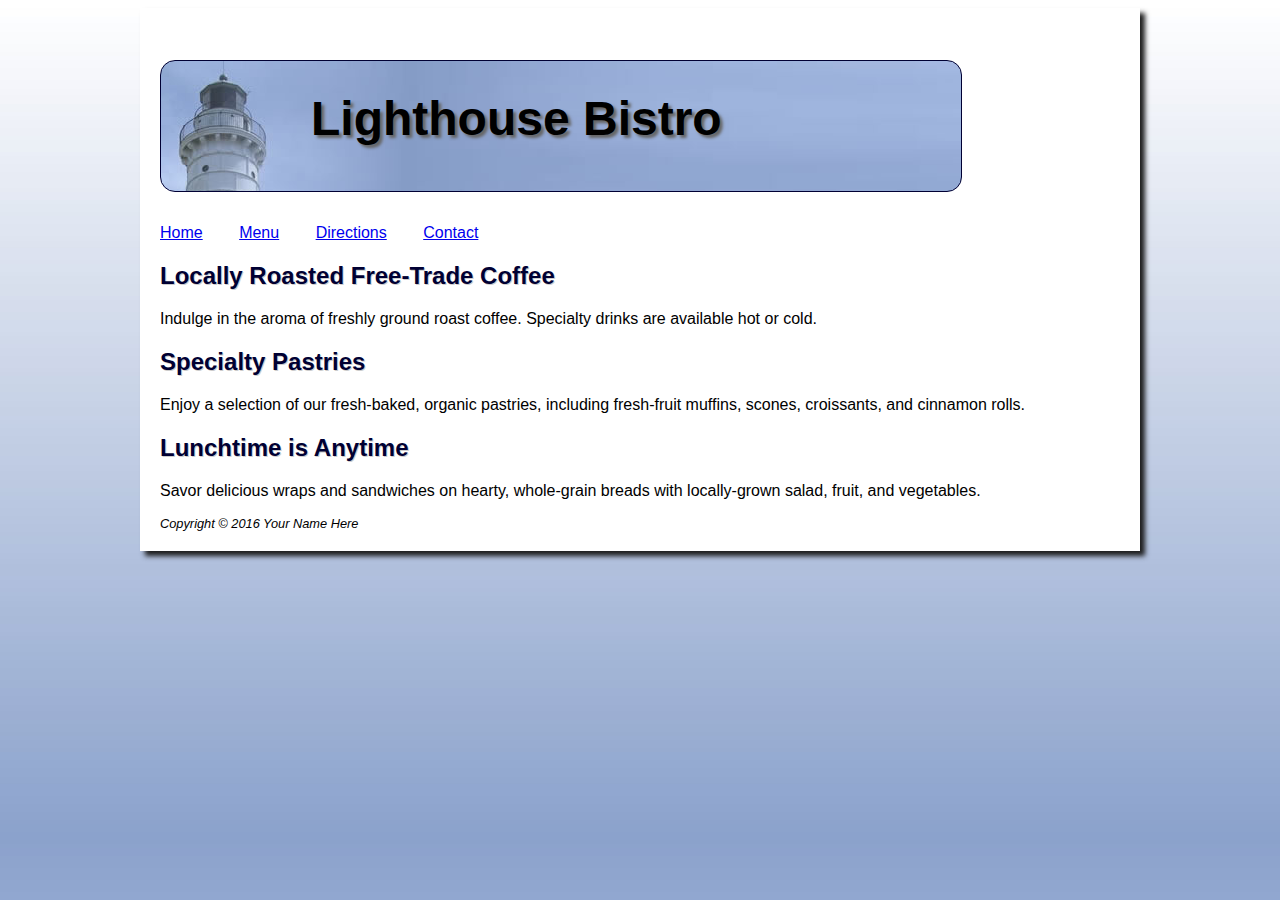
<file: shadowch4/index.html>
<!DOCTYPE html>
<html lang="en">
<head>
<title>Lighthouse Bistro</title>
<meta charset="utf-8">
<style>
#container { background-color: #ffffff;
             padding: 20px;
             width: 80%; min-width: 800px; max-width: 960px;
             margin-right: auto;
             margin-left: auto; 
 	box-shadow: 5px 5px 5px #1e1e1e; }

body {background-image: url(background.jpg);
      font-family: Arial, Verdana, sans-serif;
	  }
h1 { background-image: url(lighthouselogo.jpg);
	text-shadow: 3px 3px 3px #666;
	 background-repeat: no-repeat;
	 height: 100px; width: 650px; font-size: 3em;
     padding-left: 150px; padding-top: 30px;
     border: 1px solid #000033;
     border-radius: 15px; }
h2 { color: #000033; 
	text-shadow: 1px 1px 0 #ccc;
     font-family: arial, sans-serif;
}
nav { word-spacing: 2em; }
footer { font-size: .80em;
          font-style: italic;
}
</style>
</head>
<body>
<div id = "container">
<header>
<h1>Lighthouse Bistro</h1>
</header>
<nav><a href="index.html">Home</a> <a href="menu.html">Menu</a> <a href="directions.html">Directions</a> <a href="contact.html">Contact</a></nav>
<main>
<h2>Locally Roasted Free-Trade Coffee</h2>
<p>Indulge in the aroma of freshly ground roast coffee. Specialty
 drinks are available hot or cold.</p>
<h2>Specialty Pastries</h2>
<p>Enjoy a selection of our fresh-baked, organic pastries, including fresh-fruit muffins, scones, croissants, and cinnamon rolls.</p>
<h2>Lunchtime is Anytime</h2>
<p>Savor delicious wraps and sandwiches on hearty, whole-grain breads with locally-grown salad, fruit, and vegetables. </p>
</main>
<footer>Copyright &copy; 2016 Your Name Here</footer>
</div>
</body>
</html>
</file>
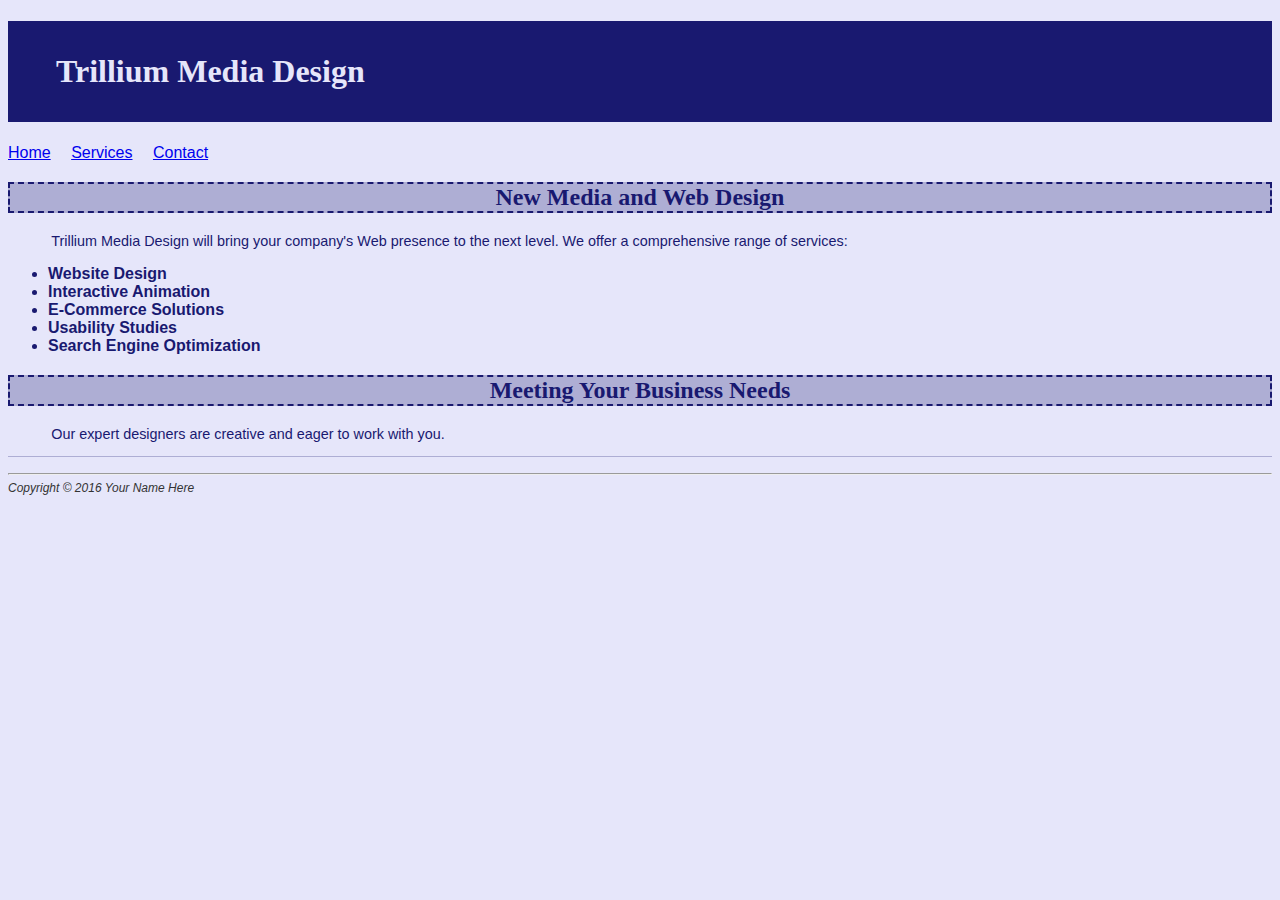
<file: Exercise2.html>
<!DOCTYPE html>
<html lang="en">
<head>
<title>Trillium Media Design</title>
<meta charset="utf-8">
<style>
body { background-color:#E6E6FA;
       color:#191970;
       font-family:Arial, Verdana, sans-serif;
}
header { background-color:#191970;   
       color:#E6E6FA;
       font-family:Georgia, "Times New Roman", serif;
	   text-indent: 1em;
}
nav { word-spacing: 1em; }
h2 { background-color:#AEAED4;
     color:#191970;
     font-family:Georgia, "Times New Roman", serif;
	 text-align: center;
	 border: 2px dashed #191970;
}
p { font-size:.90em;
    text-indent: 3em; 
}
ul {font-weight:bold;
}
footer { font-style: italic;
         font-size: .75em; 
		 border-top: thin solid #aeaed4;
		 padding-top: 10px;
		 color:#333333;
}
h1 {
	padding: 1em;
	}
</style>
</head>
<body>
<header>
 <h1>Trillium Media Design</h1>
</header>
 <nav><a href="index.html">Home</a> <a href="services.html">Services</a> <a href="contact.html">Contact</a></nav>
 <main>
 <h2>New Media and Web Design</h2>
 <p>Trillium Media Design will bring your company&#39;s Web presence to the next level. We offer a comprehensive range of services:  </p>
  <ul>
    <li>Website Design</li>
    <li>Interactive Animation</li>
    <li>E-Commerce Solutions</li>  	
    <li>Usability Studies</li>
    <li>Search Engine Optimization</li>
  </ul>
  <h2>Meeting Your Business Needs</h2>
  <p>Our expert designers are creative and eager to work with you.</p>
  </main>
<footer>
<hr>
Copyright &copy; 2016 Your Name Here
</footer>
</body>
</html>
</file>
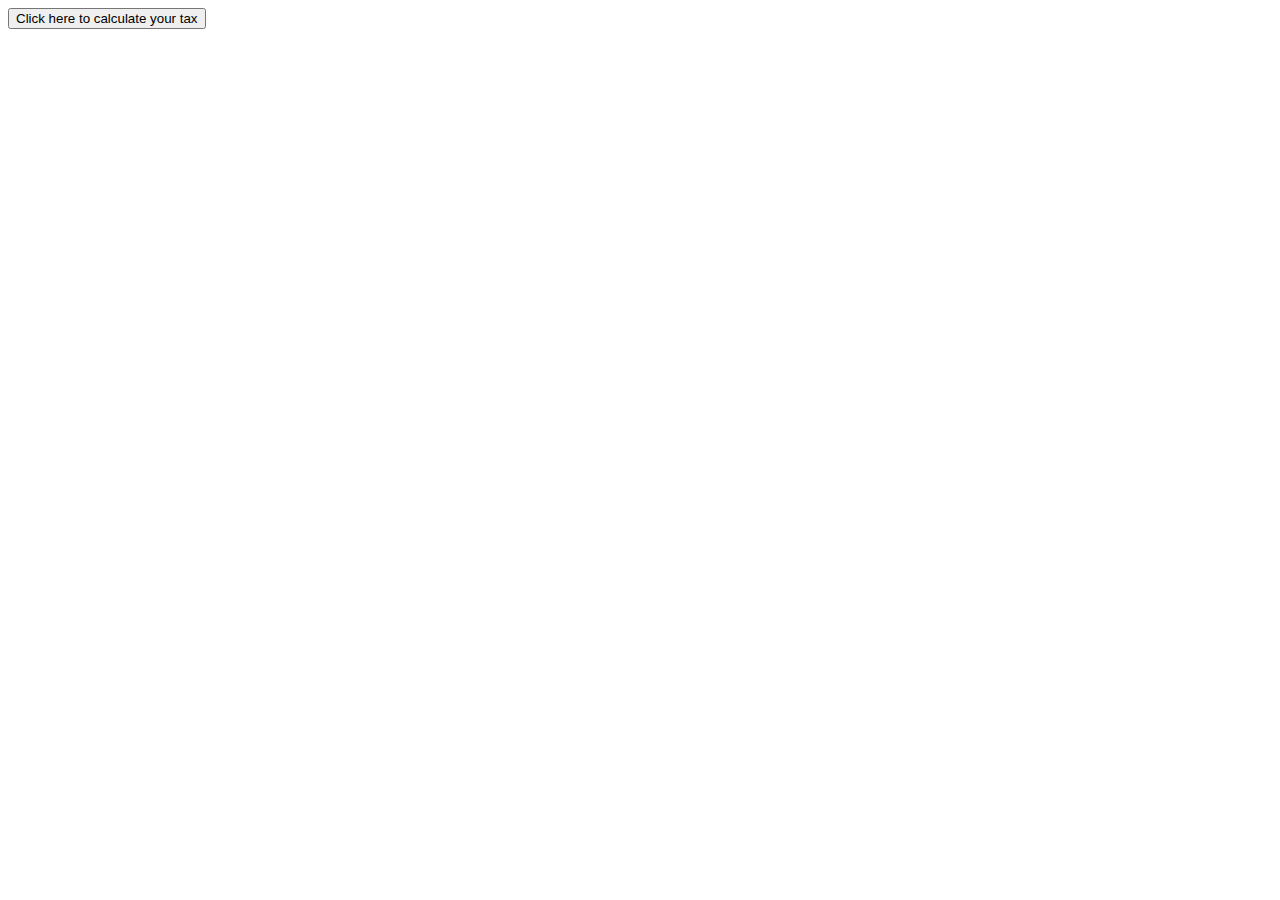
<file: ExerciseTax.html>
<!DOCTYPE html>
	<html lang="en">
		<head>
			<title>Tax Calculator</title>
			<meta charset="utf-8">
			<script>
				function TaxFunction{
					var UserName = prompt("Enter your name:");
					var UserIncome = prompt("Enter your income:");
					var UserTax = (0);
					if UserIncome<60000{
						UserTax = (UserIncome*0.0425)
					}
					else{
						UserTax = (UserIncome*0.06)
					}
					document.write("Your tax is "+UserTax);
				}
			</script>
		</head>
		<body>
			<button type="button" onclick='TaxFunction()';>Click here to calculate your tax</button>
		</body>
	</html>
</file>
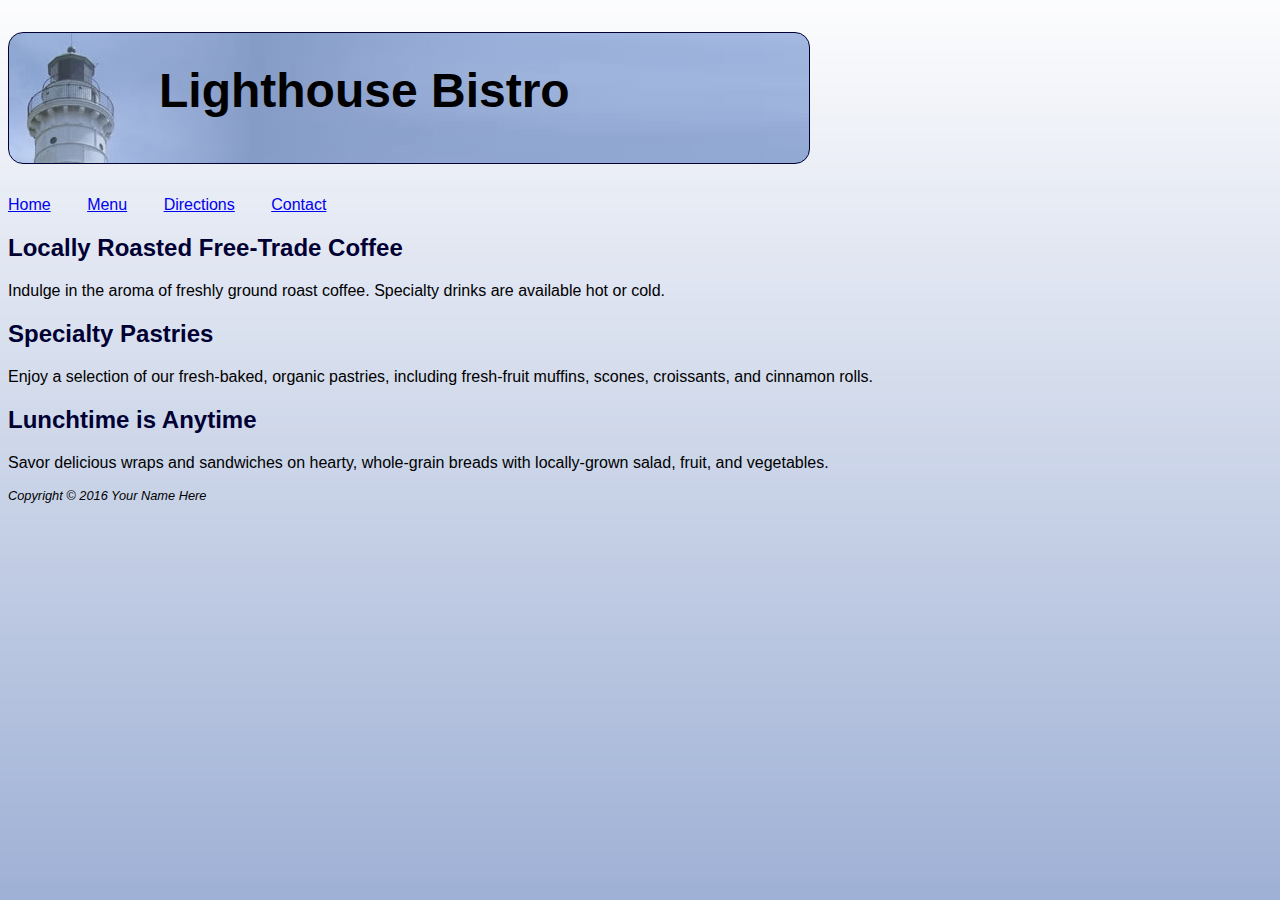
<file: borderch4/starter3.html>
<!DOCTYPE html>
<html lang="en">
<head>
<title>Lighthouse Bistro</title>
<meta charset="utf-8">
<style>
h1{ background-image: url(lighthouselogo.jpg); background-repeat: no-repeat;
	height: 100px; width:650px; font-size: 3em; padding-left: 150px; padding-top: 30px;
	border:1px solid #000033; border-radius: 15px;}
body {background-image: url(background.jpg);
      font-family: Arial, Verdana, sans-serif;
	  }
h2 { color: #000033; 
     font-family: arial, sans-serif;
}
nav { word-spacing: 2em; }
footer { font-size: .80em;
          font-style: italic;
}
</style>
</head>
<body>
<header>
<h1>Lighthouse Bistro</h1>
</header>
<nav><a href="index.html">Home</a> <a href="menu.html">Menu</a> <a href="directions.html">Directions</a> <a href="contact.html">Contact</a></nav>
<main>
<h2>Locally Roasted Free-Trade Coffee</h2>
<p>Indulge in the aroma of freshly ground roast coffee. Specialty
 drinks are available hot or cold.</p>
<h2>Specialty Pastries</h2>
<p>Enjoy a selection of our fresh-baked, organic pastries, including fresh-fruit muffins, scones, croissants, and cinnamon rolls.</p>
<h2>Lunchtime is Anytime</h2>
<p>Savor delicious wraps and sandwiches on hearty, whole-grain breads with locally-grown salad, fruit, and vegetables. </p>
</main>
<footer>Copyright &copy; 2016 Your Name Here</footer>
</body>
</html>
</file>
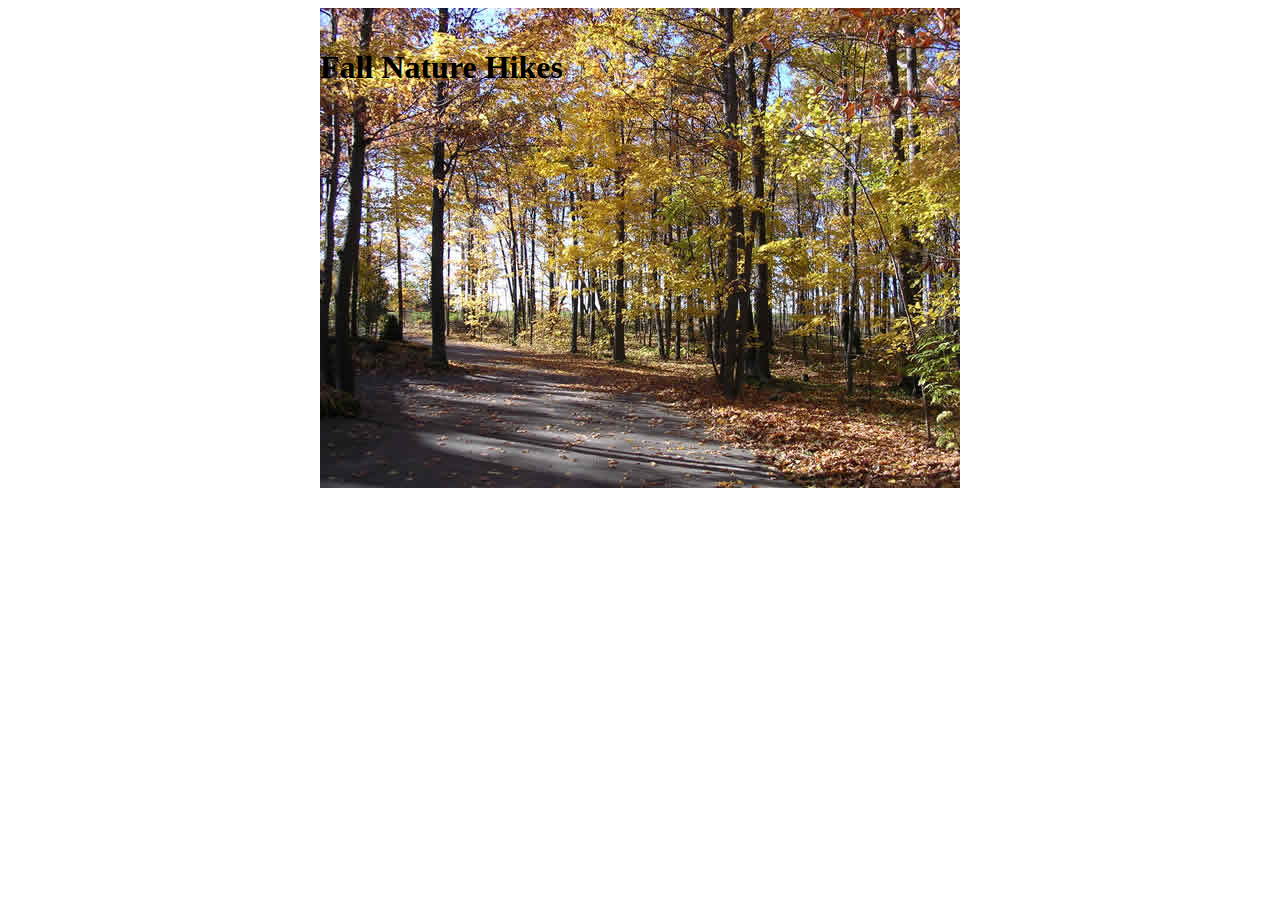
<file: opacitych4/opacity.html>
<!DOCTYPE html>
<html lang="en">
<head>
<style>
	#content { background-image: url(fall.jpg);
           background-repeat: no-repeat;
           margin-left: auto;
           margin-right: auto;
           width: 640px;
           height: 480px;
           padding-top: 20px;}
</style>
<title>Fall Nature Hikes</title>
<meta charset="utf-8">
</head>
<body>
	<div id="content">
		<h1>Fall Nature Hikes</h1>
	</div>
</body>
</html>
</file>
